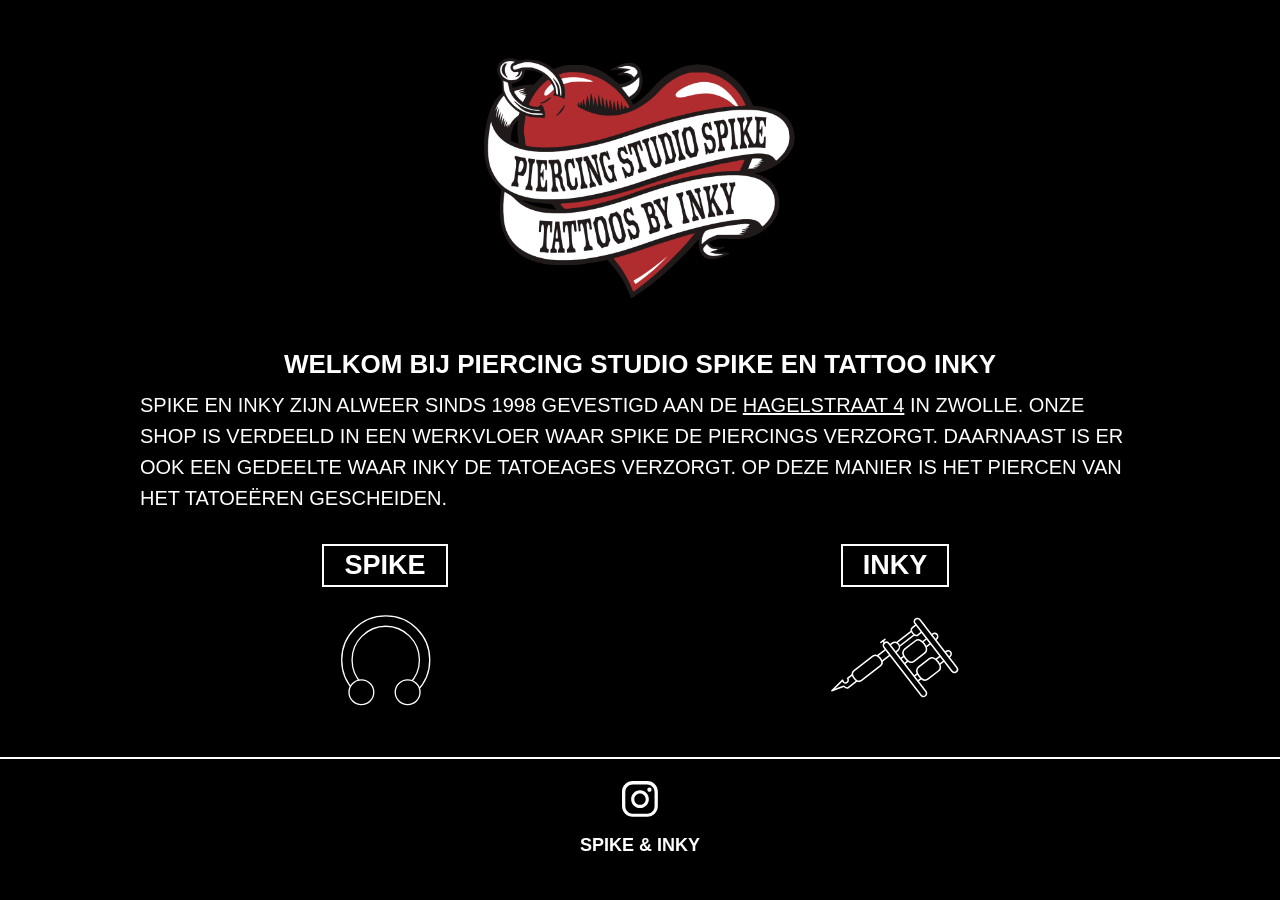
<file: index.html>
<!DOCTYPE html>
<html lang="en">
<head>
    <meta charset="UTF-8">
    <meta name="viewport" content="width=device-width, initial-scale=1.0">
    <meta name="description" content="Al sinds 1998 dé piercing- en tattooshop in Zwolle aan de Hagelstraat 4. Spike verzorgt de piercings en Inky de tatoeages. Loop gerust binnen!">
    <title>Spike & Inky</title>
    <link rel="stylesheet" href="style.css">
    <link rel="icon" type="image/x-icon" href="./favicon.ico">
</head>
<body>
    <div id="frame">
        
        <div class="layer1">

            <div class="logo-wrapper">
                <img id="main-logo" src="assets/logo_color.png" alt="Spike & Inky">
            </div>

            <div class="intro">
                <h1>Welkom bij piercing Studio Spike en tattoo Inky</h1>
                <p>Spike en Inky zijn alweer sinds 1998 gevestigd aan de <a target="_blank" rel="noopener noreferrer" href="https://maps.app.goo.gl/vSh3EUyjuhqtQo8V9" id="inline-location"> Hagelstraat 4</a>  in Zwolle. Onze shop is verdeeld in een werkvloer waar Spike de piercings verzorgt. Daarnaast is er ook een gedeelte waar Inky de tatoeages verzorgt. Op deze manier is het piercen van het tatoeëren gescheiden.</p>
            </div>

        </div>

        <div class="column-container">

            <div class="column">
                <div class="content-wrapper">
                    <a class="title-button" href="./spike/">
                        SPIKE
                    </a>
                    <a class="image-button" href="./spike/">
                        <img src="./assets/spike_logo.svg" alt="SPIKE">
                    </a>
                </div>
            </div>

            <div class="column">
                <div class="content-wrapper">
                    <a class="title-button" href="./inky/">
                        INKY
                    </a>
                    <a class="image-button" href="./inky/">
                        <img src="./assets/inky_logo.svg" alt="INKY">
                    </a>
                </div>
            </div>

        </div>

        </div>

        <footer class="footer">
            <a id="insta-a" target="_blank" rel="noopener noreferrer" href="https://www.instagram.com/spikeinky/" class="insta">
                <img id="insta-img" src="./assets/svg/instagram.svg" alt="Spike en Inky Instagram">
            </a>

            <a href="./" class="footer-logo">
                    SPIKE & INKY
            </a>
        </footer>
</body>
</html>
</file>
<file: style.css>
* {
    box-sizing: border-box;
    margin: 0;
    padding: 0;
}

html {
    font-family: Arial, Helvetica, sans-serif;
    color: white;
    background-color: black;
    font-size: 27px;
    text-transform: uppercase;
}

a {
    text-decoration: none;
    color: black;
}

p, h1 {
    position: relative;
    margin: 0;
    margin-left: 20px;
    margin-right: 20px;
}

h1 {
    font-size: 26px;
    padding-bottom: 8px;
}

p {
    font-size: 20px;
}

.contact {
    position: relative;
    top: 32px;
}

.contact p {
    display: grid;
    justify-content: center;
    font-weight: 700;
    font-size: 23px;
}

body {
    display: block;
    width: 100vw;
    margin: 0;
    padding: 0;
}

#frame {
    display: block;
    width: 100%;
    gap: 0;
}

#main-logo {
    position: relative;
    top: 0px;
    justify-self: center;
    margin: 0;
    height: 160px;
}

#contact-title {
    font-size: 21px;
    bottom: 8px;
}

.column-container {
    display: flex;
    position: relative;
    flex-direction: row;
    margin-top: 32px;
}

.column {
    flex: 1;
    display: grid;
}

.content-wrapper {
    display: grid;
    align-items: center;
    justify-items: center;
}

.title-button {
    display: grid;
    border: white solid 2px;
    font-weight: 600;
    color: white;
    padding: 4px 20px;
    min-width: 80px;
    justify-content: center;
}

.layer1 {
    display: block;
    justify-items: center;
    height: min-content;
}

.logo-wrapper {
    display: grid;
    justify-content: center;
}

.image-button {
    width: 130px;
    height: 130px;
    margin-top: 8px;
}

.image-button img {
    width: 100%;
    height: 100%;
    aspect-ratio: 1;
}


.intro {
    margin-top: 16px;
    top: 0;
    margin-left: 10px;
    margin-right: 10px;
}

.intro h1 {
    display: grid;
    justify-items: center;
}

.intro p, .intro a {
    display: inline;
    justify-content: center;
    margin: 0;
    color: white;
}

#inline-location {
    display: inline;
    margin: 0;
    text-decoration: underline;
}

.footer {
    display: grid;
    width: 100%;
    margin-top: 32px;
    border-top: white 2px solid;
    height: auto;
    align-content: center;
    justify-content: center;
    color: white;
    font-size: 18px;
    top: auto;
    position: relative;
    margin-bottom: 0;
    top: auto;
    bottom: 0;
}

.footer-logo {
    color: white;
    font-size: 18px;
    font-weight: 600;
    margin-bottom: 32px;
    margin-top:12px
}

#insta-a {
    position: relative;
    margin-top: 16px;
    display: grid;
    aspect-ratio: 1;
    width: 48px;
    height: 48px;
    justify-self: center;
}

#insta-img {
    width: 100%;
    height: 100%;
}

/* Als op PC */
@media (min-width: 600px) {
    body {
        display: grid;
        width: 100vw;
        height: 100vh;
        align-content: center;
    }
    #frame { 
        display: grid;
        justify-content: center;
    }

    .intro {
        max-width: 1000px;
    }

    .intro h1 {
        display: grid;
        justify-content: center;
        max-width: 1000px;
    }
    
    .intro p {
        display: inline;
        justify-content: center;
        max-width: 1000px;
        color: white;
    }
    #main-logo {
        max-width: 320px;
        height: 320px;
    }
}
</file>
